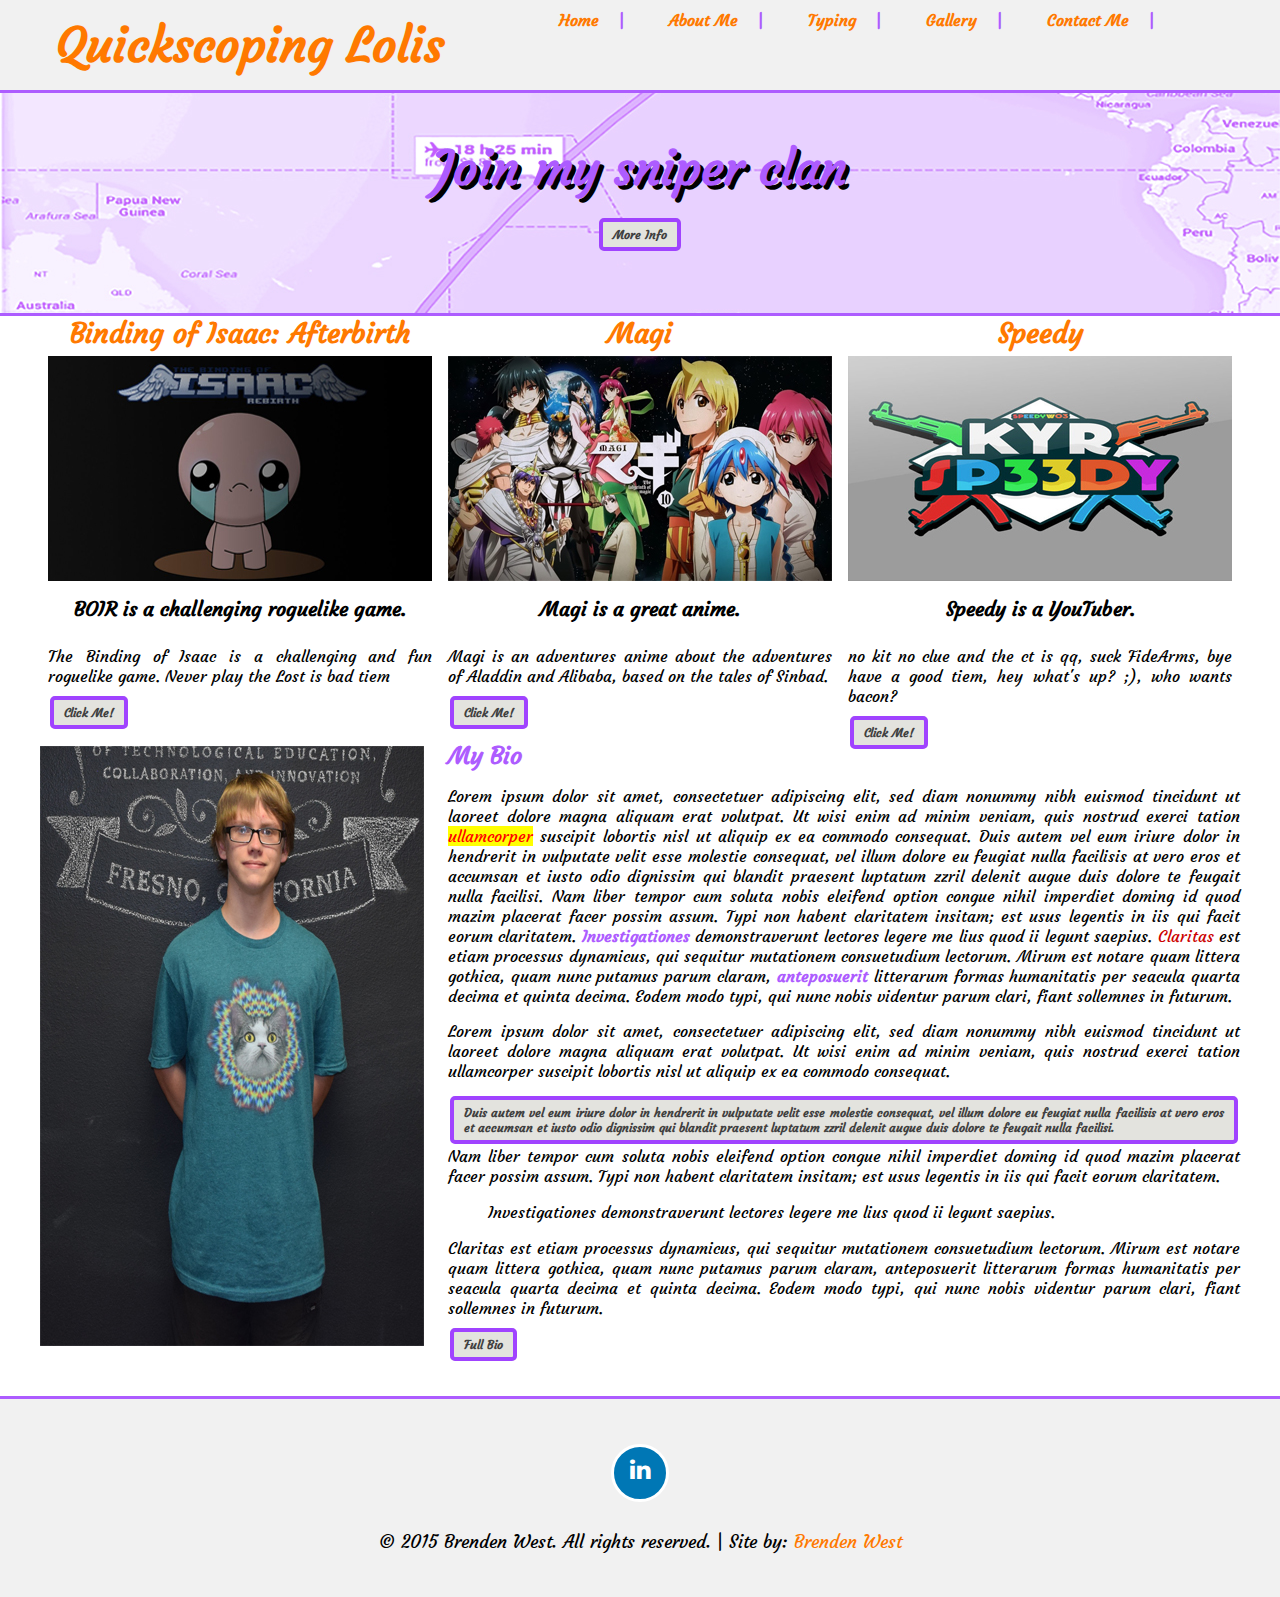
<file: index.html>
<!doctype html>

<html>
    <head>
        <title>Brenden West | Downtown Revitalization Project</title>
        
        <link rel="stylesheet" href="css/styles.css" type="text/css" />
        <link rel="stylesheet" href="css/mobile-menu.css" rel="stylesheet" type="text/css" />
        <link rel="stylesheet" href="css/font-awesome.css" type="text/css" />
        
        <meta charset="utf-8" />
        <meta name="description" content="I am the King of Burritos. Bow to my spaghetti cat army you filthy non-burrito eating plebs." />
        <meta name="keywords" content="Brenden, West, King of Burritos, spaghetti cats, dank memes, disappointment, trash, weeb, Mason Lotspiech" />
        <meta name="author" content="Satan Incarnate, Brenden West" />
        <meta name="viewport" content="width=device-width; initial-scale=1.0 maximum-scale=1.0; minimum-scale=1.0; user-scalable=no;" >
    </head>
    <body>
        <header>
            <div class="mainWidth" id="header">
                <figure>
                    <!--<a href="index.hmtl" id="logo"><img src="images/logo.png" alt="Brenden West Logo" /></a>-->
                    
                    <h1 id="title"><a href="index.html" id="logo">Quickscoping Lolis</a></h1>
                </figure>
                <nav id="menu" class="mobile">
                    <a></a>
                    <input type="checkbox" id="nav"/><label for="nav">MENU</label>
                    <ul id="mobileMenu">
                        <li ><a href="home.html" title="Home Page">Home</a></li>
                        <li><a href="about-me.html" title="About Page">About Me</a></li>
                        <li><a href="typing-me.html" title="Typing Page">Typing</a></li>
                        <li><a href="gallery.html" title="Gallery Page">Gallery</a></li>
                        <li><a href="contact-me.html" title="Contact Page">Contact Me</a></li>
                    </ul>
                </nav>
            </div>
        </header>
        <div id="bannerContact">
            <h1 id="bannerTitle">Join my sniper clan</h1>
            <div id="bannerButton">
                <a href="about-me.html" class="button" title="Info About Meme Master Brenden" target="_blank" id="bannerButton">More Info</a>
            </div>
        </div>
        <section class="mainWidth" id="main">     
        <article class="columnA">
            <h2>Binding of Isaac: Afterbirth</h2>
            <figure class="likeImage">
                <a href="http://bindingofisaac.com/" target="_blank" class=" image image-full"><img src="images/bindingofisaac.jpg" title="Binding of Isaac" alt="Binding of Isaac" /></a>
                <span>BOIR is a challenging roguelike game.</span>
            </figure>
            <p>The Binding of Isaac is a challenging and fun roguelike game. Never play the Lost is bad tiem</p>
            <a class="button" href="https://www.youtube.com/watch?v=dQw4w9WgXcQ" target="_blank">Click Me!</a>
        </article>
        
        <article class="columnB">
            <h2>Magi</h2>
            <figure class="likeImage">
                <a href="https://en.wikipedia.org/wiki/Magi:_The_Labyrinth_of_Magic" target="_blank" class=" image image-full"><img src="images/magi.jpg" title="Magi" alt="Magi" /></a>
                <span>Magi is a great anime.</span>
            </figure>
            <p>Magi is an adventures anime about the adventures of Aladdin and Alibaba, based on the tales of Sinbad.</p>
            <a class="button" href="https://www.youtube.com/watch?v=dQw4w9WgXcQ" target="_blank">Click Me!</a>
        </article>
        
        <article class="columnC">
            <h2>Speedy</h2>
            <figure class="likeImage">
                <a href="KYR_SP33DY" target="_blank" class=" image image-full"><img src="images/speedy.jpg" title="Speedy" alt="Speedy" /></a>
                <span>Speedy is a YouTuber.</span>
            </figure>
            <p>no kit no clue and the ct is qq, suck FideArms, bye have a good tiem, hey what's up? ;), who wants bacon?</p>
            <a class="button" href="https://www.youtube.com/watch?v=dQw4w9WgXcQ" target="_blank">Click Me!</a>
        </article>
        
        </section>
        <section class="mainWidth">
            <aside class="alignLeft mobileAside">
                <figure>
                    <img src="images/brendenwestcat.jpg" title="Brenden West" alt="Brenden West" />
                </figure>
            </aside>
            <article class="alignRight mobileAbout">
                <h2>My Bio</h2>
                <p>Lorem ipsum dolor sit amet, consectetuer adipiscing elit,
                sed diam nonummy nibh euismod tincidunt ut laoreet dolore
                magna aliquam erat volutpat. Ut wisi enim ad minim veniam,
                quis nostrud exerci tation <mark style="color:#FF0000">ullamcorper</mark> suscipit lobortis nisl 
                ut aliquip ex ea commodo consequat. Duis autem vel eum iriure
                dolor in hendrerit in vulputate velit esse molestie consequat,
                vel illum dolore eu feugiat nulla facilisis at vero eros et
                accumsan et iusto odio dignissim qui blandit praesent luptatum
                zzril delenit augue duis dolore te feugait nulla facilisi.
                Nam liber tempor cum soluta nobis eleifend option congue
                nihil imperdiet doming id quod mazim placerat facer possim
                assum. Typi non habent claritatem insitam; est usus legentis
                in iis qui facit eorum claritatem. <b>Investigationes </b>
                demonstraverunt lectores legere me lius quod ii legunt saepius.
                <span style="color:#CC0000">Claritas</span> est etiam processus dynamicus, qui sequitur mutationem
                consuetudium lectorum. Mirum est notare quam littera gothica,
                quam nunc putamus parum claram, <strong>anteposuerit</strong> litterarum formas
                humanitatis per seacula quarta decima et quinta decima. Eodem
                modo typi, qui nunc nobis videntur parum clari, fiant sollemnes
                in futurum.</p>
                
                <p>Lorem ipsum dolor sit amet, consectetuer adipiscing elit,
                sed diam nonummy nibh euismod tincidunt ut laoreet dolore
                magna aliquam erat volutpat. Ut wisi enim ad minim veniam,
                quis nostrud exerci tation ullamcorper suscipit lobortis nisl
                ut aliquip ex ea commodo consequat. <blockquote class="button">Duis autem vel eum iriure
                dolor in hendrerit in vulputate velit esse molestie consequat,
                vel illum dolore eu feugiat nulla facilisis at vero eros et
                accumsan et iusto odio dignissim qui blandit praesent luptatum
                zzril delenit augue duis dolore te feugait nulla facilisi.</blockquote>
                Nam liber tempor cum soluta nobis eleifend option congue
                nihil imperdiet doming id quod mazim placerat facer possim
                assum. Typi non habent claritatem insitam; est usus legentis
                in iis qui facit eorum claritatem. <blockquote>Investigationes
                demonstraverunt lectores legere me lius quod ii legunt saepius.</blockquote>
                Claritas est etiam processus dynamicus, qui sequitur mutationem
                consuetudium lectorum. Mirum est notare quam littera gothica,
                quam nunc putamus parum claram, anteposuerit litterarum formas
                humanitatis per seacula quarta decima et quinta decima. Eodem
                modo typi, qui nunc nobis videntur parum clari, fiant sollemnes
                in futurum.</p>
                <a class="button" href="about-me.html" title="Brenden West Bio">Full Bio</a>
            </article>
        </section>
        <footer class="copyright">
            <div class="social">
                <a href="#" target="_blank" title="Linked In"><i class="fa fa-linkedin"></i></a>
            </div>
            <p>&copy; 2015 Brenden West. All rights reserved. | Site by: <a href="https://www.linkedin.com/in/sirbrendenwest" title="Brenden West on LinkedIn">Brenden West</a></p>
        </footer>
    </body>
</html>
</file>
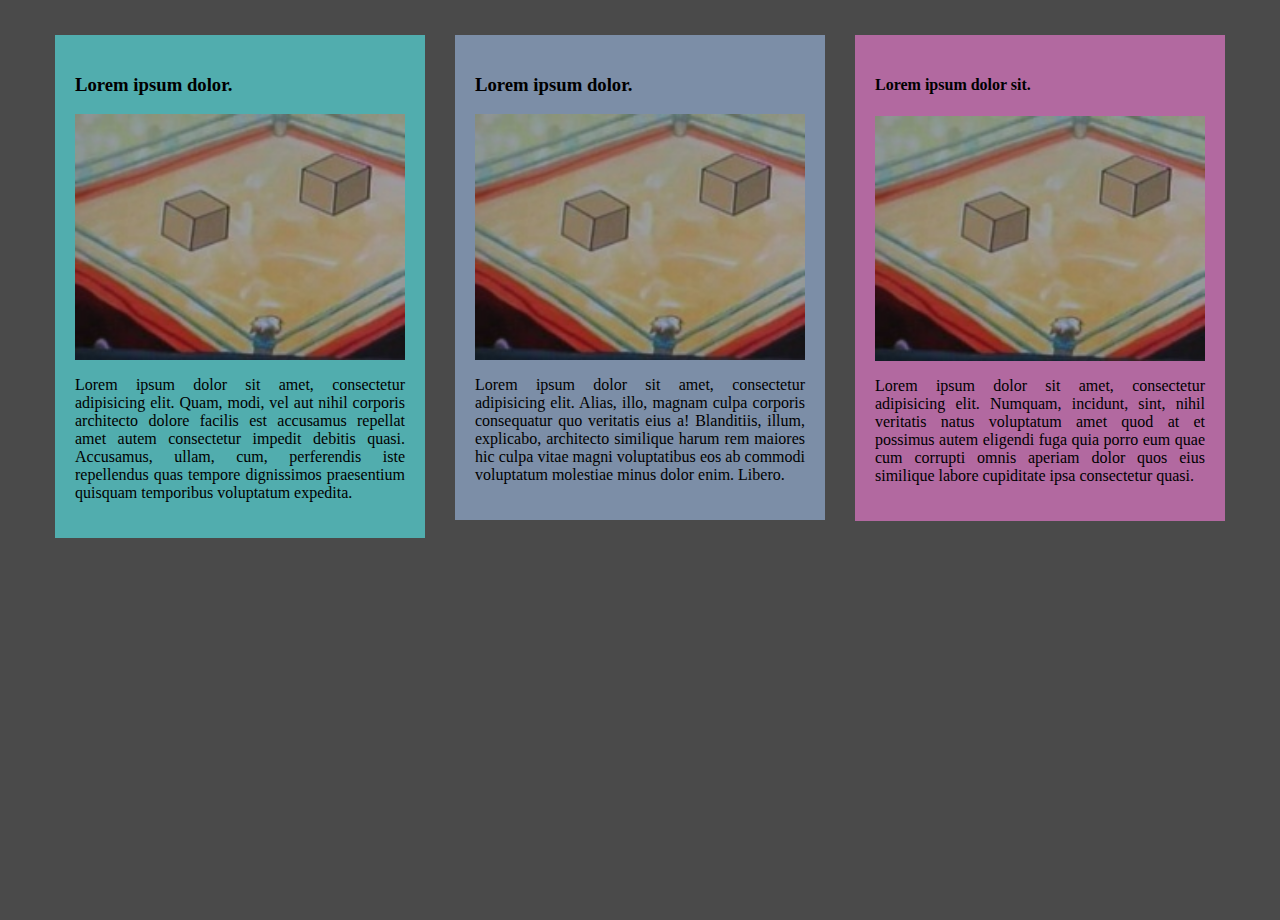
<file: boxes.html>
<!DOCTYPE html>
<html>
    <head>
        <title>Box Models</title>
        
        <link rel="stylesheet" href="css/boxes.css" type="text/css" />
        
        <!--<meta name="apple-web-app-capable" content="yes" />-->
        
        <meta name="viewport" content="width=device-width, initial-scale=1.0">
        
    </head>
    <body>
        <main id="mainBody" >
            <section id="box1" >
                <h3>Lorem ipsum dolor.</h3>
                <img src="images/boxing.jpg" class="columnImages" alt="" title=""></img>
                <p>Lorem ipsum dolor sit amet, consectetur adipisicing elit. Quam, modi, vel aut nihil corporis architecto dolore facilis est accusamus repellat amet autem consectetur impedit debitis quasi. Accusamus, ullam, cum, perferendis iste repellendus quas tempore dignissimos praesentium quisquam temporibus voluptatum expedita.</p>
            </section>    
            <section id="box2" >
                <h3>Lorem ipsum dolor.</h3>
                <img src="images/boxing.jpg" class="columnImages" alt="" title=""></img>
                <p>Lorem ipsum dolor sit amet, consectetur adipisicing elit. Alias, illo, magnam culpa corporis consequatur quo veritatis eius a! Blanditiis, illum, explicabo, architecto similique harum rem maiores hic culpa vitae magni voluptatibus eos ab commodi voluptatum molestiae minus dolor enim. Libero.</p>
            </section>
            <aside id="box3" >
                <h4>Lorem ipsum dolor sit.</h4>
                <img src="images/boxing.jpg" class="columnImages" alt="" title=""></img>
                <p>Lorem ipsum dolor sit amet, consectetur adipisicing elit. Numquam, incidunt, sint, nihil veritatis natus voluptatum amet quod at et possimus autem eligendi fuga quia porro eum quae cum corrupti omnis aperiam dolor quos eius similique labore cupiditate ipsa consectetur quasi.</p>
            </aside>
        </main>
    </body>
</html>
</file>
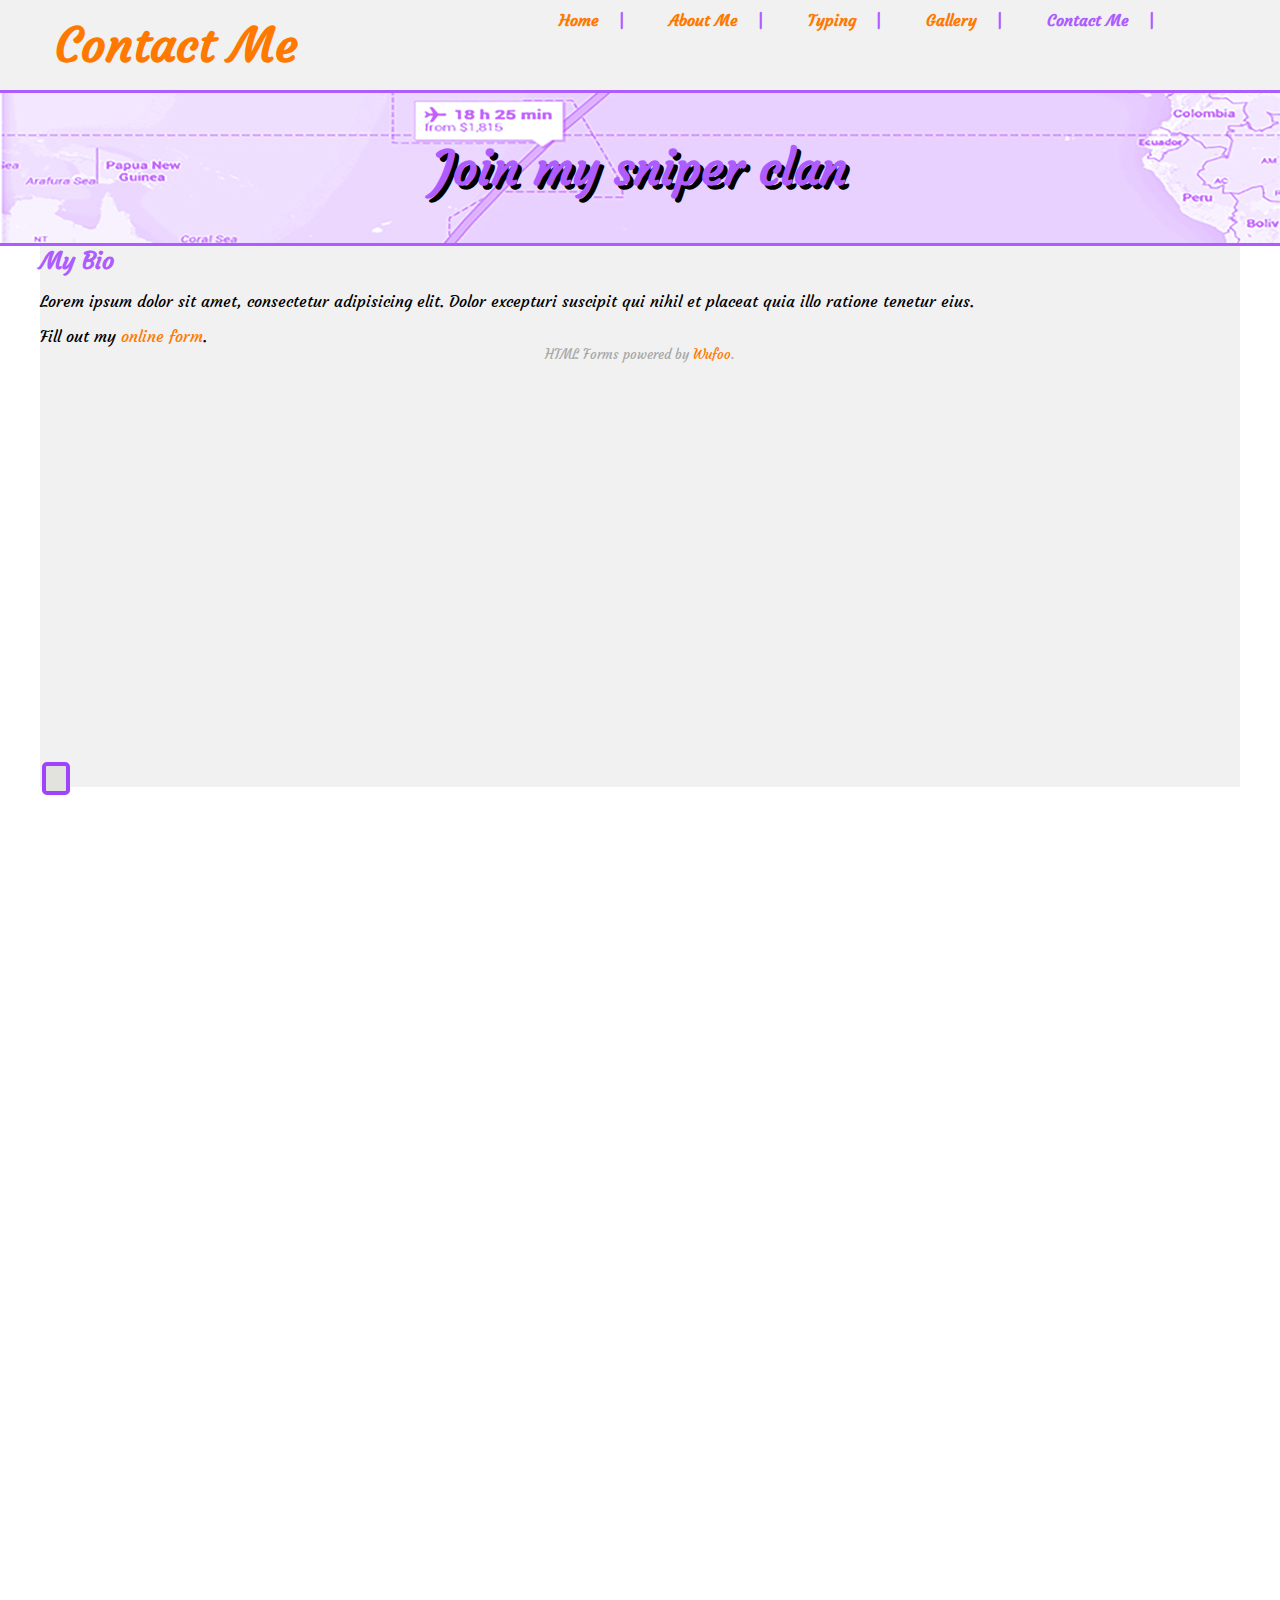
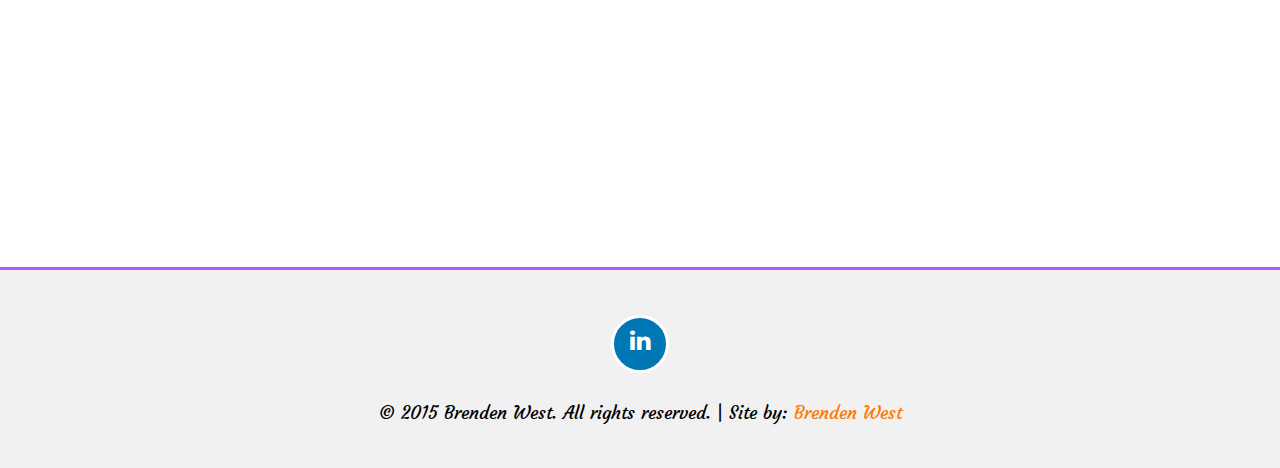
<file: contact-me.html>
<!doctype html>

<html>
    <head>
        <title>Brenden West | Downtown Revitalization Project</title>
        
        <link rel="stylesheet" href="css/styles.css" type="text/css" />
        <link rel="stylesheet" href="css/mobile-menu.css" rel="stylesheet" type="text/css" />
        <link rel="stylesheet" href="css/font-awesome.css" type="text/css" />
        
        <meta charset="utf-8" />
        <meta name="description" content="I am the King of Burritos. Bow to my spaghetti cat army you filthy non-burrito eating plebs." />
        <meta name="keywords" content="Brenden, West, King of Burritos, spaghetti cats, dank memes, disappointment, trash, weeb, Mason Lotspiech" />
        <meta name="author" content="Satan Incarnate, Brenden West" />
        <meta name="viewport" content="width=device-width; initial-scale=1.0 maximum-scale=1.0; minimum-scale=1.0; user-scalable=no;" >
    </head>
    <body>
        <header>
            <div class="mainWidth" id="header">
                <figure>
                    <!--<a href="index.hmtl" id="logo"><img src="images/logo.png" alt="Brenden West Logo" /></a>-->
                    
                    <h1 id="title"><a href="index.html" id="logo">Contact Me</a></h1>
                </figure>
                <nav id="menu" class="mobile">
                    <a></a>
                    <input type="checkbox" id="nav"/><label for="nav">MENU</label>
                    <ul id="mobileMenu">
                        <li><a href="home.html" title="Home Page">Home</a></li>
                        <li><a href="about-me.html" title="About Page">About Me</a></li>
                        <li><a href="typing-me.html" title="Typing Page">Typing</a></li>
                        <li><a href="gallery.html" title="Gallery Page">Gallery</a></li>
                        <li class="currentPage"><a href="contact-me.html" title="Contact Page">Contact Me</a></li>
                    </ul>
                </nav>
            </div>
        </header>
        <div id="bannerContact">
            <h1 id="bannerTitle">Join my sniper clan</h1>
        </div>
        <main class="mainWidth">
            <section class="mobileContact">
                <h2>My Bio</h2>
                <p>Lorem ipsum dolor sit amet, consectetur adipisicing elit. Dolor excepturi suscipit qui nihil et placeat quia illo ratione tenetur eius.</p>
                
                <div> <!-- My Contact Form -->
                    <div id="wufoo-zeiqx0k1wupt9o">
                        Fill out my <a href="https://brendenwest.wufoo.com/forms/zeiqx0k1wupt9o">online form</a>.
                        </div>
                        <div id="wuf-adv" style="font-family:inherit;font-size: small;color:#a7a7a7;text-align:center;display:block;">HTML Forms powered by <a href="http://www.wufoo.com">Wufoo</a>.</div>
                        <script type="text/javascript">var zeiqx0k1wupt9o;(function(d, t) {
                        var s = d.createElement(t), options = {
                        'userName':'brendenwest',
                        'formHash':'zeiqx0k1wupt9o',
                        'autoResize':true,
                        'height':'600',
                        'async':true,
                        'host':'wufoo.com',
                        'header':'show',
                        'ssl':true};
                        s.src = ('https:' == d.location.protocol ? 'https://' : 'http://') + 'www.wufoo.com/scripts/embed/form.js';
                        s.onload = s.onreadystatechange = function() {
                        var rs = this.readyState; if (rs) if (rs != 'complete') if (rs != 'loaded') return;
                        try { zeiqx0k1wupt9o = new WufooForm();zeiqx0k1wupt9o.initialize(options);zeiqx0k1wupt9o.display(); } catch (e) {}};
                        var scr = d.getElementsByTagName(t)[0], par = scr.parentNode; par.insertBefore(s, scr);
                        })(document, 'script');</script>
                </div>
                <div> <!-- My Google Map -->
                    <iframe src="https://www.google.com/maps/embed?pb=!1m18!1m12!1m3!1d3172.459314918871!2d-121.89231508526272!3d37.331633245304694!2m3!1f0!2f0!3f0!3m2!1i1024!2i768!4f13.1!3m3!1m2!1s0x808fccbad5c8c147%3A0xa91fc533e16cb7da!2sThe+Tech+Museum+of+Innovation!5e0!3m2!1sen!2sus!4v1449877336772" width="100%" height="400" frameborder="0" style="border:0" allowfullscreen></iframe>
                </div>
                <div class="btn">
                    <a href="about-me.html" class="button" title="Info"></a>
                </div>
            </section>
        </main>
        <footer class="copyright">
            <div class="social">
                <a href="#" target="_blank" title="Linked In"><i class="fa fa-linkedin"></i></a>
            </div>
            <p>&copy; 2015 Brenden West. All rights reserved. | Site by: <a href="https://www.linkedin.com/in/sirbrendenwest" title="Brenden West on LinkedIn">Brenden West</a></p>
        </footer>
    </body>
</html>
</file>
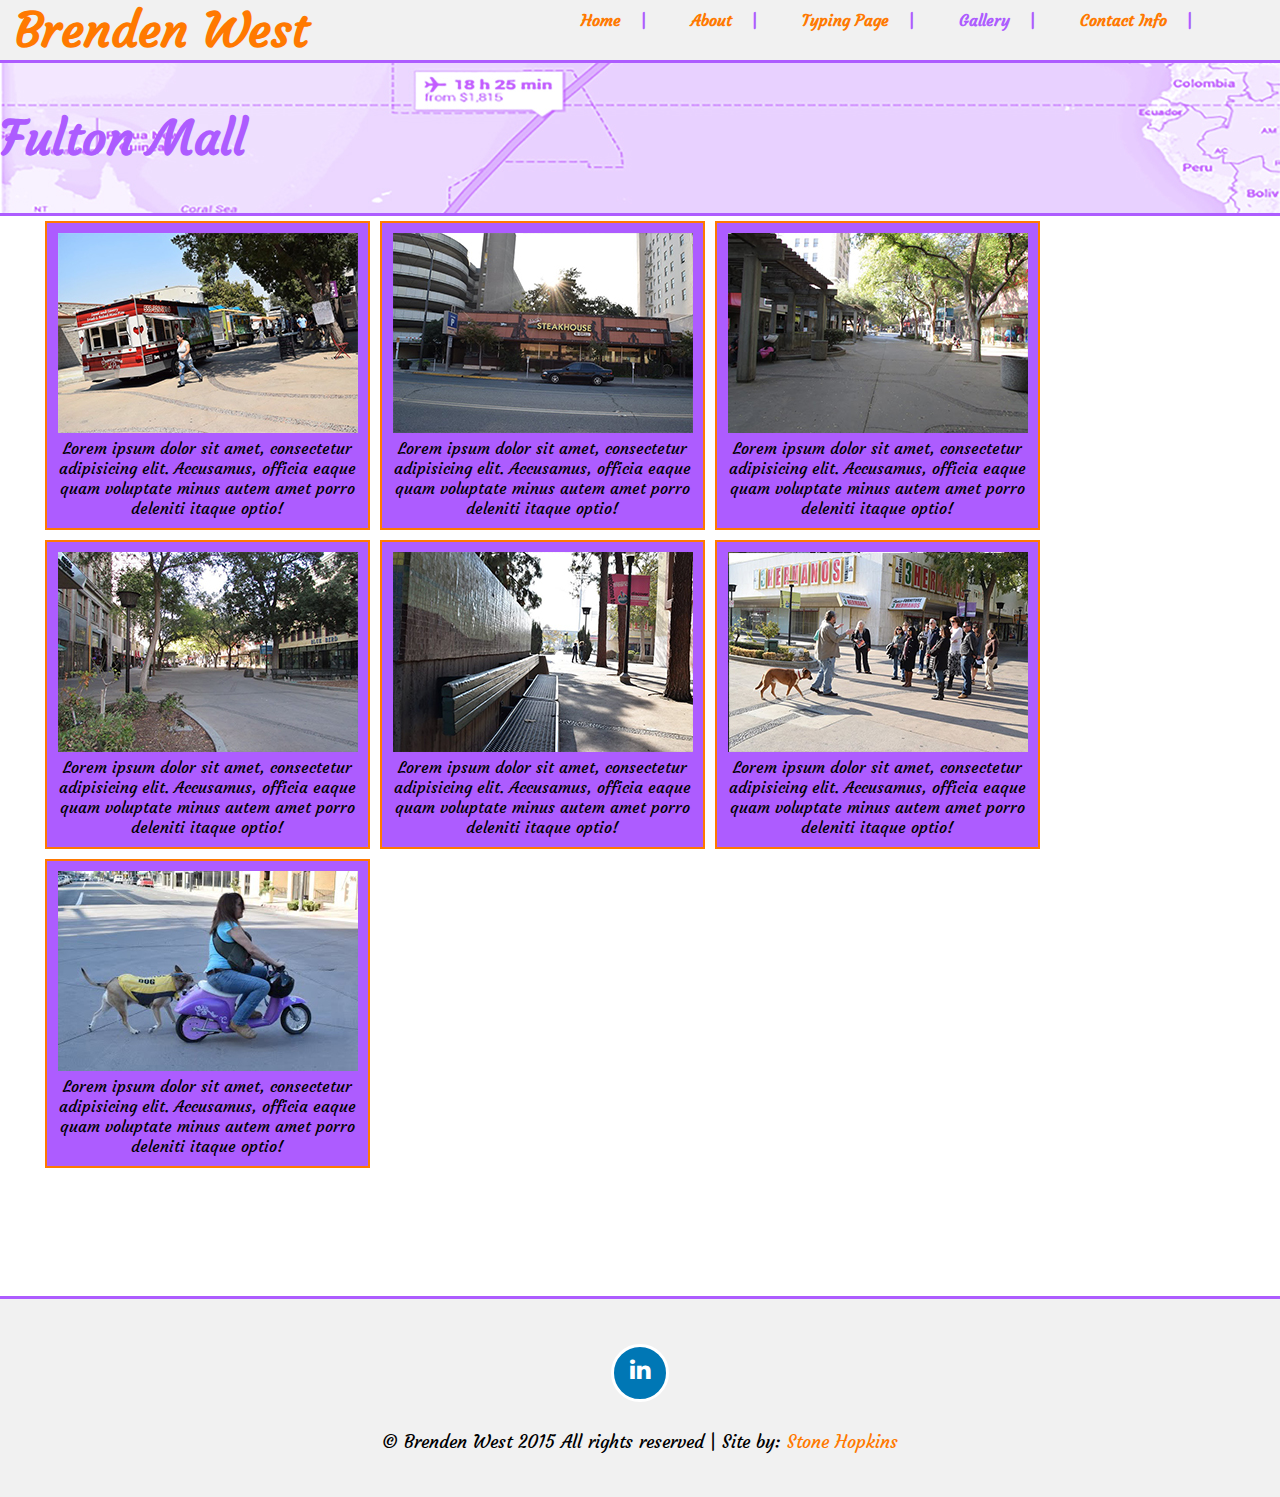
<file: gallery.html>
<!doctype html>

<html>
    <head>
        <title>Gallery</title>
        
        <meta charset="utf-8"/>
        <meta name="description" content="" />
        <meta name="keywords" content="" />
        <meta name="author" content="" />
        <meta name="viewport" content="width=device-width; initial-scale=1.0; maximum-scale=1.0; minimum-scale=1.0; user-scalable=no; " />
        
        <link rel="stylesheet" href="css/styles.css" type="text/css" />
        <link rel="stylesheet" href="css/mobile-menu.css" type="text/css" />
        <link rel="stylesheet" href="css/font-awesome.css" type="text/css" />
        
    </head>    
    <body>
        <header>
            <div id="bannerGallery">
                <figure>
                    <h1><a href="index.html" id="logo">Brenden West</a></h1>
                </figure>
                <nav class="mobile" id="menu">
                    <input type="checkbox" id="nav" /><label for="nav">MENU</label>
                    <ul id="mobileMenu">
                        <li><a href="index.html" title="Home Page">Home</a></li>
                        <li><a href="about.html" title="About Page">About</a></li>
                        <li><a href="typing.html" title="Typing Page">Typing Page</a></li>
                        <li class="currentPage"><a href="gallery.html" title="Gallery Page">Gallery</a></li>
                        <li><a href="contact.html" title="Contact Page">Contact Info</a></li>
                    </ul>
                </nav>
            </div>
        </header>
        <div id="bannerHome">
            <h1 class="bannerTitle">Fulton Mall</h1>
        </div>
        <main class="mainWidth">
            <!--Photo Gallery Starts Here-->
            
            <figure class="galleryImage">
                <a href="" title="" alt="" onclick="return popitup('images/gallery-large/fulton1.JPG')" ><img src="images/gallery-thumbs/thumbnail1.jpg" alt="thumbnail1" title="Fulton Mall" /></a>
                <figcaption class="caption">Lorem ipsum dolor sit amet, consectetur adipisicing elit. Accusamus, officia eaque quam voluptate minus autem amet porro deleniti itaque optio!</figcaption>
            </figure>
            
            <figure class="galleryImage">
                <a href="" title="" alt="" onclick="return popitup('images/gallery-large/fulton2.JPG')" ><img src="images/gallery-thumbs/thumbnail2.jpg" alt="thumbnail2" title="Fulton Mall" /></a>
                <figcaption class="caption">Lorem ipsum dolor sit amet, consectetur adipisicing elit. Accusamus, officia eaque quam voluptate minus autem amet porro deleniti itaque optio!</figcaption>
            </figure>
            
            <figure class="galleryImage">
                <a href="" title="" alt="" onclick="return popitup('images/gallery-large/fulton3.JPG')" ><img src="images/gallery-thumbs/thumbnail3.jpg" alt="thumbnail3" title="Fulton Mall" /></a>
                <figcaption class="caption">Lorem ipsum dolor sit amet, consectetur adipisicing elit. Accusamus, officia eaque quam voluptate minus autem amet porro deleniti itaque optio!</figcaption>
            </figure>
            
            <figure class="galleryImage">
                <a href="" title="" alt="" onclick="return popitup('images/gallery-large/fulton4.JPG')" ><img src="images/gallery-thumbs/thumbnail4.jpg" alt="thumbnail4" title="Fulton Mall" /></a>
                <figcaption class="caption">Lorem ipsum dolor sit amet, consectetur adipisicing elit. Accusamus, officia eaque quam voluptate minus autem amet porro deleniti itaque optio!</figcaption>
            </figure>
            
            <figure class="galleryImage">
                <a href="" title="" alt="" onclick="return popitup('images/gallery-large/fulton5.JPG')" ><img src="images/gallery-thumbs/thumbnail5.jpg" alt="thumbnail5" title="Fulton Mall" /></a>
                <figcaption class="caption">Lorem ipsum dolor sit amet, consectetur adipisicing elit. Accusamus, officia eaque quam voluptate minus autem amet porro deleniti itaque optio!</figcaption>
            </figure>
            
            <figure class="galleryImage">
                <a href="" title="" alt="" onclick="return popitup('images/gallery-large/fulton6.JPG')" ><img src="images/gallery-thumbs/thumbnail6.jpg" alt="thumbnail6" title="Fulton Mall" /></a>
                <figcaption class="caption">Lorem ipsum dolor sit amet, consectetur adipisicing elit. Accusamus, officia eaque quam voluptate minus autem amet porro deleniti itaque optio!</figcaption>
            </figure>
            
            <figure class="galleryImage">
                <a href="" title="" alt="" onclick="return popitup('images/gallery-large/fulton7.JPG')" ><img src="images/gallery-thumbs/thumbnail7.jpg" alt="thumbnail7" title="Fulton Mall" /></a>
                <figcaption class="caption">Lorem ipsum dolor sit amet, consectetur adipisicing elit. Accusamus, officia eaque quam voluptate minus autem amet porro deleniti itaque optio!</figcaption>
            </figure>
            
            <!--Photo Gallery Ends Here-->
        </main>
        <footer class="copyright">
            <div class="social">
                <a href="#" title="Linkedin" target="_blank"><i class="fa fa-linkedin"></i></a>
                <p>&copy; Brenden West 2015 All rights reserved | Site by: <a href="https://www.linkedin.com/pub/stone-hopkins/105/360/11" target="_blank" title="View Linkedin profile today">Stone Hopkins</a></p>
            </div>
        </footer>
        
        <script language="javascript" type="text/javascript">
            <!--
                function popitup(url) {
	            newwindow=window.open(url,'name','width=600,height=400');
            	if (window.focus) {newwindow.focus()}
            	return false;
}
            // -->
        </script>
        
    </body>
</html>
</file>
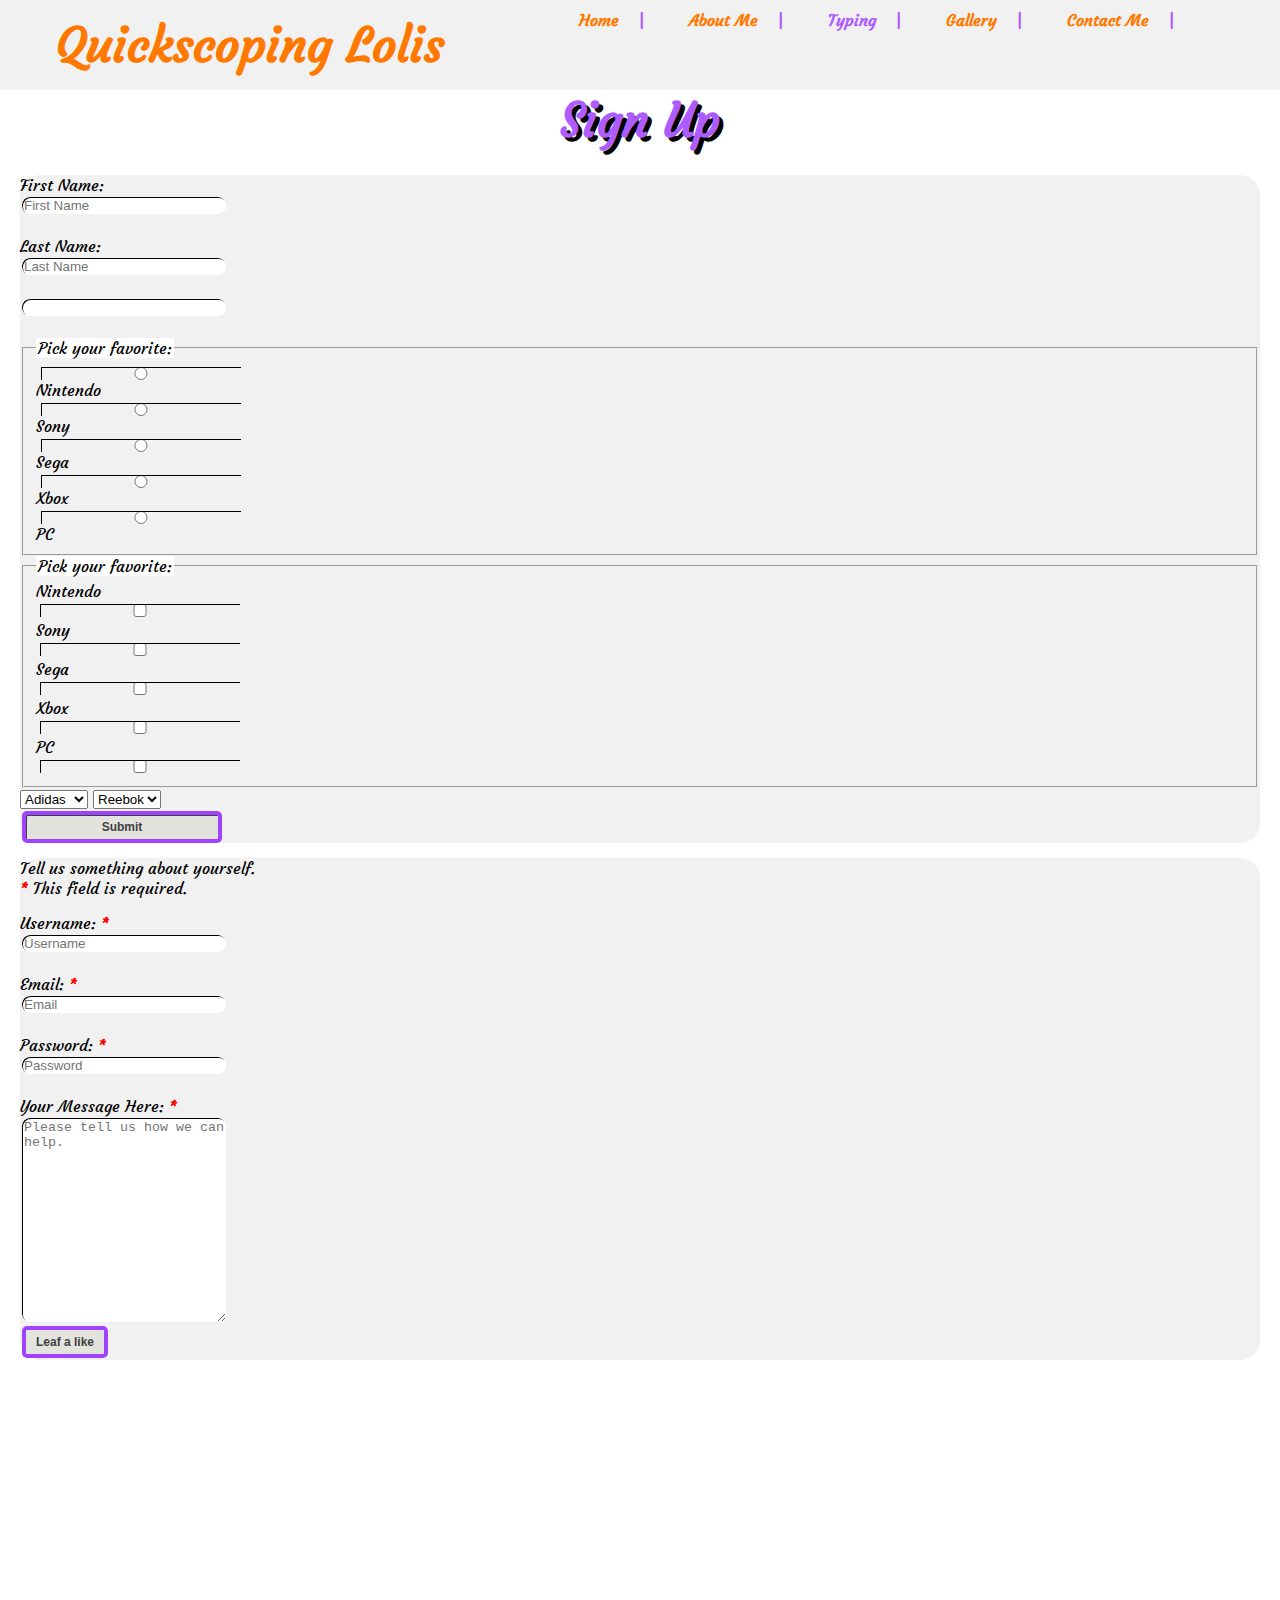
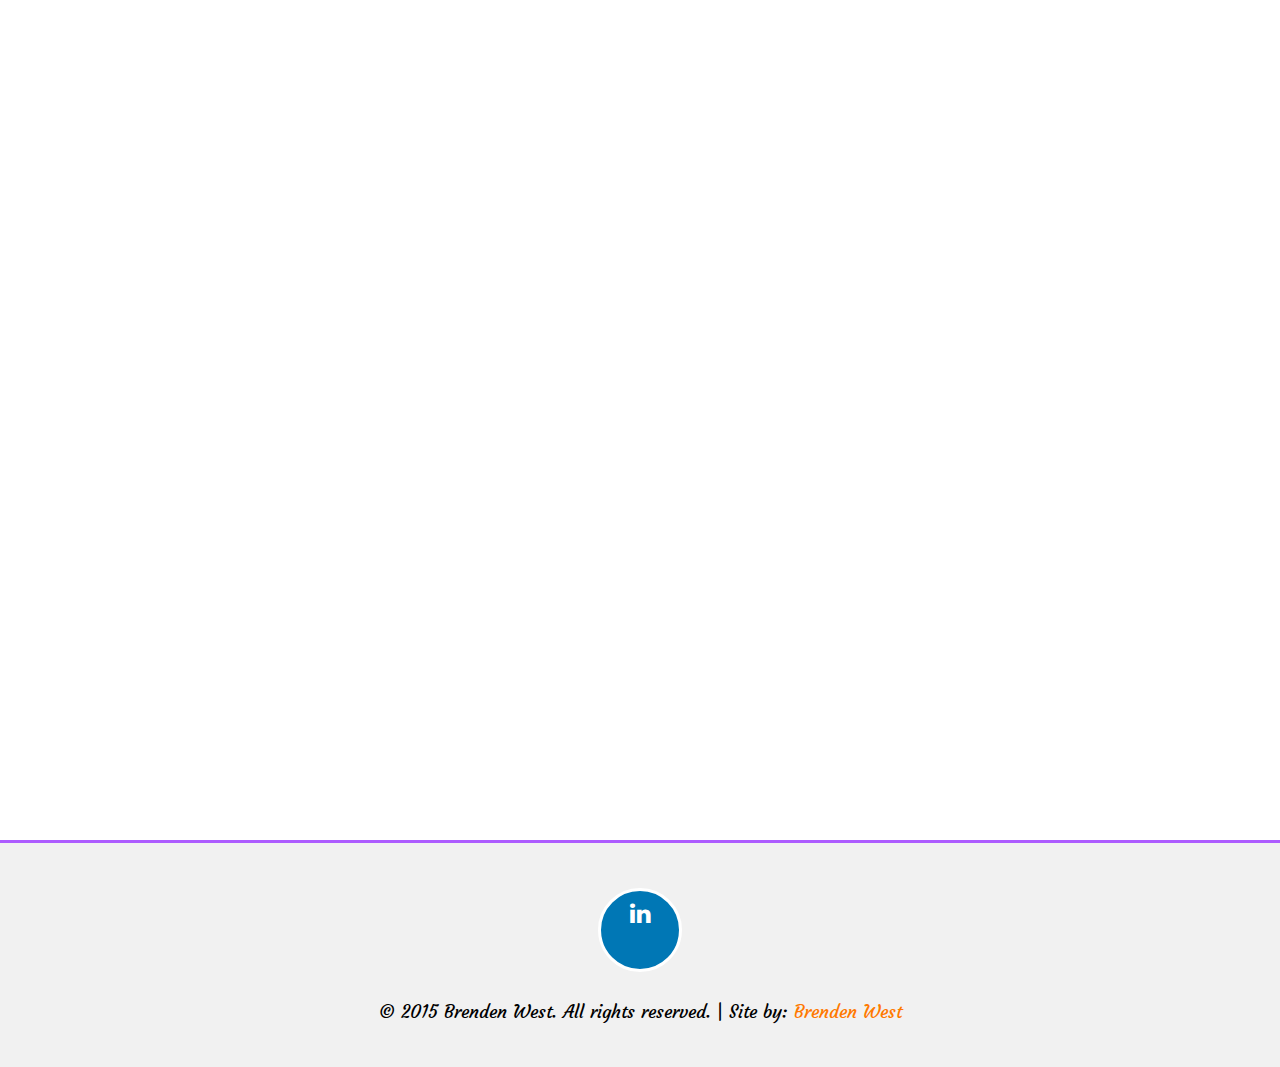
<file: typing.html>
<!doctype html>

<html>
    <head>
        <title>Brenden West's Typing Page</title>
        
        <link rel="stylesheet" href="css/styles.css" type="text/css" />
        <link rel="stylesheet" href="css/font-awesome.css" type="text/css" />
        
        <meta charset="utf-8" />
        <meta name="description" content="This is Brenden West's official Typing Page." />
        <meta name="keywords" content="Brenden, West, King of Burritos, spaghetti cats, dank memes, disappointment, trash, weeb, Mason Lotspiech, typing" />
        <meta name="author" content="Satan Incarnate, Brenden West" />
    </head>
    <body>
        <header>
            <div class="mainWidth" id="header">
                <figure>
                    <!--<a href="index.hmtl" id="logo"><img src="images/logo.png" alt="Brenden West Logo" /></a>-->
                    
                    <h1 id="title"><a href="index.html" id="logo">Quickscoping Lolis</a></h1>
                </figure>
                <nav id="menu">
                    <ul>
                        <li><a href="home.html" title="Home Page">Home</a></li>
                        <li><a href="about-me.html" title="About Page">About Me</a></li>
                        <li class="currentPage"><a href="typing.html" title="Typing Page">Typing</a></li>
                        <li><a href="gallery.html" title="Gallery Page">Gallery</a></li>
                        <li><a href="contact-me.html" title="Contact Page">Contact Me</a></li>
                    </ul>
                </nav>
            </div>
        </header>
        <div id="bannerTyping">
            <h1 id="bannerTitle">Sign Up</h1>
        </div>
        
        <main class="mainWidth" id="main"></main>  
        
        <!--My forms start here-->
        
            <form action="#" method="get">
                First Name: <input type="text" name="fname" placeholder="First Name" /><br />
                Last Name: <input type="text" name="lname" placeholder="Last Name" /><br />
                <input type="text" name="message" rows="10" cols="20" /><br />
                
                <fieldset>
                    <legend>Pick your favorite:</legend>
                    <input type="radio" name="nintendo" value="Nintendo" >Nintendo
                    <input type="radio" name="sony" value="Sony" />Sony
                    <input type="radio" name="sega" value="Sega" />Sega
                    <input type="radio" name="xbox" value="Xbox" />Xbox
                    <input type="radio" name="pc" value="PC" />PC
                </fieldset>
                
                <fieldset>
                    <legend>Pick your favorite:</legend>
                    Nintendo<input type="checkbox" name="nintendo" value="Nintendo" >
                    Sony<input type="checkbox" name="sony" value="Sony" />
                    Sega<input type="checkbox" name="sega" value="Sega" />
                    Xbox<input type="checkbox" name="xbox" value="Xbox" />
                    PC<input type="checkbox" name="pc" value="PC" />
                </fieldset>
                
                <select name="shoes" id="shoes">
                    <option value="adidas">Adidas</option>
                    <option value="reebok">Reebok</option>
                    <option value="nike">Nike</option>
                </select>
                
                <select name="sneakers" id="sneakers">
                    <option value="adidas">Adidas</option>
                    <option value="reebok" selected>Reebok</option>
                    <option value="nike">Nike</option>
                </select>
                
                <input type="submit" value="Submit" class="button" />
            </form>
            
            
            <form action="#" method="get">
                
                <p>Tell us something about yourself.<br /><span class="asterisk">*</span> This field is required.</p>
                
                <label for="name">Username: <span class="asterisk">*</span></label>
                <input type="text" name="name" placeholder="Username" id="username" required /><br />
                
                <label for="email">Email: <span class="asterisk">*</span></label>
                <input type="email" name="email" placeholder="Email" id="email" required /><br />
                
                <label for="password">Password: <span class="asterisk">*</span></label>
                <input type="password" name="password" placeholder="Password" id="private" required /><br />
                
                <label for="message">Your Message Here: <span class="asterisk">*</span></label>
                <textarea type="text" name="message" rows="10" cols="20" placeholder="Please tell us how we can help." required="required"></textarea>
                <button type="submit" class="button">Leaf a like</button>
            </form>
        
        <!--My forms end here-->
        
        <footer class="copyright">
            <div class="social">
                <a href="#" target="_blank" title="Linked In"><i class="fa fa-linkedin"></i></a>
            </div>
            <p>&copy; 2015 Brenden West. All rights reserved. | Site by: <a href="https://www.linkedin.com/in/sirbrendenwest" title="Brenden West on LinkedIn">Brenden West</a></p>
        </footer>
    </body>
</html>
</file>
<file: css/styles.css>
@import url(https://fonts.googleapis.com/css?family=Open+Sans|Courgette);

.image {
    width: 120px;
}

.image-full {
    background-color: #FFFFFF;
}

/*GLOBAL STYLE*/

/** {color:#AD33AD;} This is a global selector*/

html, body {
    height:100%;
}

body {
    margin:0px;
    padding:0px;
    background-color:#FFFFFF;
    font-family: 'Courgette', cursive;
    font-size:16px;
    font-weight:500;
    color:#000000;
}

h1, h2, h3 {
    color:#AD5CFF;
    margin:0px;
    padding:0px;
}
/*Light purple heading color*/

h1 {
    font-size:3em;
}

p {
    margin:15px 0px;
    line-height:20px;
}
b, strong {
    color:#AD5CFF;
}
a {
    color:#FF7900;
    text-decoration:none
}

a:hover {
    
}

figure {
    margin:0px;
    padding:0px;
}

hr {
    margin: 25px 0px;
}

/*Header*/

header {
    background-color:#F1F1F1;
}

#header {
    padding:15px 0px;
    position:relative;
}

#logo {
    padding:15px;
    text-decoration:none;
}

logo:hover {
    color:#AD5CFF;
    text-decoration:none;
}

#title a:hover {
    color:#FF7900;
}

/*Navigation*/

#menu {
    position:absolute;
    top:10px;
    right:3%;
}

#menu ul {
    display:inline;
    
}

#menu li {
    display:inline;
    margin:0px 10px;
    font-weight:600;
    text-transform:none;
    text-align:center;
}
#menu li a:hover {
    text-decoration:none;
    
}

#menu li:after {
    content:"|";
    padding:16px 20px;
    color:#AD5CFF;
}

.currentPage a {
    color:#AD5CFF;
    text-decoration:none;
}

/*Banner Styles*/

#bannerHome {
    border-top:3px solid #AD5CFF;
    border-bottom:3px solid #AD5CFF;
    padding:45px 0px;
    background:url(../images/map.jpg) no-repeat center center #F1F1F1;
    background-size:cover;
    overflow:hidden;
    
}

#bannerAbout {
    border-top:3px solid #AD5CFF;
    padding:90px 0px;
    background:url(../images/banner-about.jpg) no-repeat center center #000000;
    background-size:cover;
    overflow:hidden;
}

#bannerTitle {
    text-align:center;
    color:#AD5CFF;
    font-size:3em;
    text-shadow:4px 4px #000000;
}

#bannerButton {
    text-align:center;
    margin:25px 0px;
    
}

#bannerContact {
    border-top:3px solid #AD5CFF;
    border-bottom:3px solid #AD5CFF;
    padding:45px 0px;
    background:url(../images/map.jpg) no-repeat center center #F1F1F1;
    background-size:cover;
    overflow:hidden;
    
}

.mainWidth {
    width:1200px;
    margin:0px auto;
    background-color:#F1F1F1;
}

.columnA, .columnB, .columnC {
    width:384px;
    margin-left:8px;
    margin-right:8px;
    float:left;
}

/*The margin should be enough to seperate the columns perfectly, but we will float them just in case.*/

/*.columnA, .columnB {*/
/*    float:left;*/
/*    margin:0px 6px;*/
/*}*/

/*.columnC {*/
/*    float:right;*/
/*    margin:0px 6px;*/
    
/*}*/

.columnA h2, .columnB h2, .columnC h2 {
    color:#FF7900;
    font-size:28px;
    font-weight:600;
    text-transform:none;
    text-align:center;
    
}

/*.likeImage {*/
/*    width:384px;*/
/*    height:225px;*/
/*}*/

/*Temporary until we have an image in its place*/

.likeImage span  {
    display:block;
    color:#000000;
    text-align:center;
    font-weight:700;
    font-size:20px;
    text-transform:none;
    padding:10px 0px;
}

.columnA p, .columnB p, .columnC p {
    text-align:justify;
    padding:0px;
}

/*Button styles here*/

a.button, .button {
  background-color: #E3E3DE;
  padding: 5px 10px;
  color: #404040;
  border-radius: 5px;
  font-weight: 800;
  font-size: 75%;
  margin: 2px;
  font-family: 'Museo Sans Rounded' sans-serif;
  border: 4px solid #a043ff;
}

a.button:hover, .button:hover {
    color:#FFFFFF;
    text-decoration:none;
    background-color:#ba76ff;
}

/*About Me Section*/

.alignLeft {
  float:left;
  width:384px;
  margin-right:24px;
}

.alignRight {
    float:right;
    width:792px;
    text-align:justify;
}

#main {
    margin-bottom:25px;
}

/*Footer Section*/

footer {
    clear:both;
    margin-top:1080px;
    
}

.copyright {
    overflow:hidden;
    padding:30px 0px;
    border-top:3px solid #AD5CFF;
    background-color:#F1F1F1;
    display:block;
}

footer p {
    text-align:center;
    font-size:18px;
}

.social {
    text-align:center;
}

footer p a {
    color:#FF7900;
}

footer p a:hover {
    color:#AD5CFF;
    text-decoration:none;
}

/*Typing Styles*/

#myData {
    margin:auto;
    width:900px;
}

#myHeader {
    background-color:#AD5CFF;
    color:#FFFFFF;
    font-size:1.3em;
    padding:5px 0px;
    text-shadow:2px 1px #000000;
}

#groupData {
    margin:auto;
    width:900px;
}

#groupHeader {
    background-color:#FF7900;
    color:#FFFFFF;
    font-size:1.3em;
    padding:5px 0px;
    text-shadow:2px 1px #000000;
}

.lightColor {
    background-color:#D7D7D7;
}

tfoot > tr {
    background-color:#AEFF5C;
    text-align:center;
}

tfoot td {
    font-size:1.5em;
    border-radius:5px;
    
}

/*Extra Styles*/

.fa {
    border:3px solid #FFFFFF;
    background-color:#000;
    font-size:24px !important;
    margin:15px;
    color:#FFFFFF;
    height:58px;
    width:58px;
    padding:10px;
    border-radius:100%;
    text-align:center;
    
}

.fa:hover {
    background-color:#0C516E;
}

.fa-linkedin {
    background-color:#0077B5;
}

.asterisk {
    color:#FF0000;
    font-weight:900;
}

form {
    background-color:#F1F1F1;
    border-radius:20px;
    margin:0px 20px;
    
}

legend {
    background-color:#FFFFFF
}

input, textarea {
    border-radius:10px;
    border:2px solid #F1F1F1 ;
    box-shadow:1px 1px inset;
    color:#000000;
    display:block;
    width:200px;
}

textarea {
    height:200px;
}

@media screen and (max-width: 1024px) {
    .mainWidth {
        display:block;
        float:none;
        width:auto;
        margin:0px auto;
    }
    mainBody {
        background-color:#F1F1F1;
    }
    .alignLeft {
        clear:none;
        float:none;
    }
    
    .alignRight {
        float:none; 
        width:86%; 
        margin:5% auto;
        clear:none;
    }
    
    .columnA, .columnB, .columnC {
        font-size:1em;
        text-align:center;
        width:69%;
        margin:auto;
        float:none;
        display:block;
        clear:both;
    }
    

}

/*Photo Gallery Styles*/

/*figure {*/
/*    width:300px*/
/*    margin:5px auto;*/
/*}*/

figure img {
    display:block;
    margin:5px auto;
}


.caption {
    text-align:center;
    margin:5px;
    /*text-align:justify;*/
}

.galleryImage {
    background-color:#AD5CFF;
    padding:5px;
    border:2px solid #FF7900;
    width:325px;
    float:left;
    margin:5px;
}
</file>
<file: css/mobile-menu.css>
* {
    box-sizing:border-box;
}

.mobile {
    max-width:1000px;
    margin:0px auto;
    padding:0px 20px;
    position:relative;
}

[type="checkbox"], label {
    display:none;
}

/*Targeting Tablet Devices*/

@media screen and (max-width:1000px) {
    nav #mobileMenu {
        display:none;
    }
    
    label {
        display:block;
        background-color:#AD5CFF;
        width:40px;
        height:40px;
        cursor:pointer;
        position:absolute;
        right:20px;
        top:0px;
        border-radius:4px 4px 0px 0px;
        
        color:#FFF;
        font-size:.73em;
        text-align:center;
        font-weight:900px;
    }
    
    label:after {
        content:'';
        display:block;
        width:30px;
        height:4px;
        background-color:#FFFFFF;
        margin:7px 5px;
        box-shadow:0px 10px 0px #FFF, 0px 20px 0px #FFF;
    }
    
    [type="checkbox"]:checked ~ ul {
        display:block;
        z-index:9999;
        position:absolute;
        right:20px;
        left:20px;
    }
    
    nav a {
        color:#FFF;
    }
    
    nav ul li {
        display:block;
        float:right;
        width:50%;
        text-align:left;
        background:#000;
        text-indent:15px;
    }
    
    #mobileMenu {
        position:relative;
        width:500px;
        height:300px;
        background-color:#FFFFFF;
    }
    
    .mre-mrt {
        width:100%;
    }
    
    .mobileAside {
        width:100%;
        display:block;
    }
    
    .mobileAbout {
        width:auto;
        display:block;
        margin:25px 0px;
    }
    
    .columnA, .columnB, .columnC {
        width:auto;
        margin:1% auto;
    }
    
    .columnA h2, .columnB h2, .columnC h2 {
        font-size:3em;
    }   
    .mainWidth {
        width:95%;
        padding:20px;
    }
}
</file>
<file: css/boxes.css>
html, body {
    width:100%;
    height:100%;
    margin:0px;
    padding:0px;
}

body {
    background-color:#4A4A4A;
}

#box1, #box2, #box3 {
    width:330px;
    margin:15px;
    padding:20px;
    float:left;
    text-align:justify;
}

#box1 {
    background-color:#51ADAE;
}

#box2 {
    background-color:#7C8EA7;
}

#box3 {
    background-color:#B269A0;
    /*display:none;*/
    /*visibility:hidden;*/
}

#mainBody {
    width:1200px;
    margin:20px auto;
}

.columnImages {
    width:330px;
    margin:0px auto;
    display:block;
    }

/*My media queries for screen sizes 500px*/

/*================================================Targeting Tablet Devices================================================*/

@media screen and (max-width: 1024px) {
    body {
        background-color:#B3D9FF;
    }
    #box1, #box2, #box3 {
        width:auto;
        margin:0px auto 20px auto;
    }
    
    #box3 {
        display:none;
    }
    
    #mainBody {
    width:100%;
    margin:20px auto;
    }
    
    h3 {
        font-size:2em;
    }
    
    h4 {
        font-size:1.75em;
    }
    
    p {
        font-size:1.25em;
    }
    
}

/*================================================Targeting Mobile Phones================================================*/

@media screen and (max-width: 1024px) {

    
}

/*================================================Targeting Wearable Devices================================================*/
</file>
